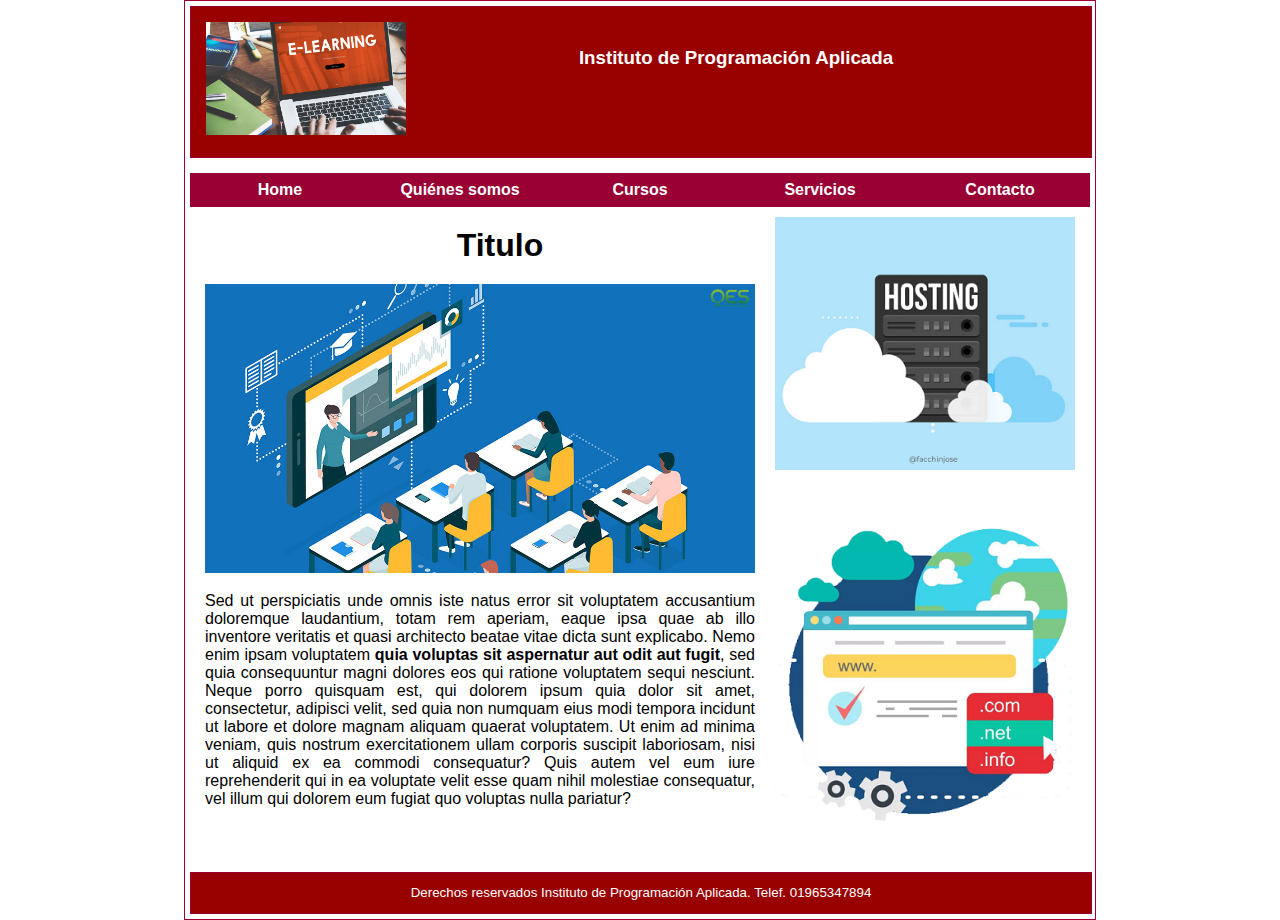
<file: index.html>
﻿<!DOCTYPE html>

<html lang="es" xmlns="http://www.w3.org/1999/xhtml">
<head>
    <meta charset="utf-8" />
    <meta name="viewport" content="width=device-width, initial-scale=1.0">
    <meta name="descripción" content="Página de enseñanza html 5" />
    <meta name="keywords" content="html5, css3, diseño web" />
    <title> Instituto de Programación </title>
    <link rel="stylesheet" type="text/css" href="css/estilos.css" />
    
</head>
<body>
    <div id="contenedor">
        <header>
            <!-- Cabecera de la página-->
            <div class="logo">
                <img src="img/logo_instituto.jpg" />
            </div>
            <h3> Instituto de Programación Aplicada</h3>
        </header>
        <nav>
            <!-- Menú de la página -->
            <ul>
                <li><a href="index.html">Home</a></li>
                <li><a href="quienesSomos.html">Quiénes somos</a></li>
                <li><a href="cursos.html">Cursos</a></li>
                <li><a href="servicios.html">Servicios</a></li>
                <li><a href="contacto.html">Contacto</a></li>
            </ul>
        </nav>
        <section id="inicio">
            <!-- Contenido principal -->
            <h1>Titulo</h1>
            <img src="img/educacion_virtual.jpg" alt="e-learning" title="Educacion Virtual"/>
            <p>
                Sed ut perspiciatis unde omnis iste natus error sit voluptatem accusantium doloremque laudantium, totam rem aperiam, eaque ipsa quae ab illo inventore veritatis et quasi architecto beatae vitae dicta sunt explicabo. Nemo enim ipsam voluptatem <strong>quia voluptas sit aspernatur aut odit aut fugit</strong>, sed quia consequuntur magni dolores eos qui ratione voluptatem sequi nesciunt. Neque porro quisquam est, qui dolorem ipsum quia dolor sit amet, consectetur, adipisci velit, sed quia non numquam eius modi tempora incidunt ut labore et dolore magnam aliquam quaerat voluptatem. Ut enim ad minima veniam, quis nostrum exercitationem ullam corporis suscipit laboriosam, nisi ut aliquid ex ea commodi consequatur? Quis autem vel eum iure reprehenderit qui in ea voluptate velit esse quam nihil molestiae consequatur, vel illum qui dolorem eum fugiat quo voluptas nulla pariatur?
            </p>
        </section>
        <aside id="inicio">
            <!-- información menos relevante de la página -->
            <a href="enlace.html"><img src="img/hosting.png" alt="publicidad" title="Ofertas"></a>
            <a href="enlace.html"><img src="img/dominios.png" alt="publicidad" title="Ofertas"></a>
        </aside>
        <footer>
            <!-- Pie de la página -->
            <small>Derechos reservados Instituto de Programación Aplicada. Telef. 01965347894</small>
        </footer>
    </div>
</body>
</html>
</file>
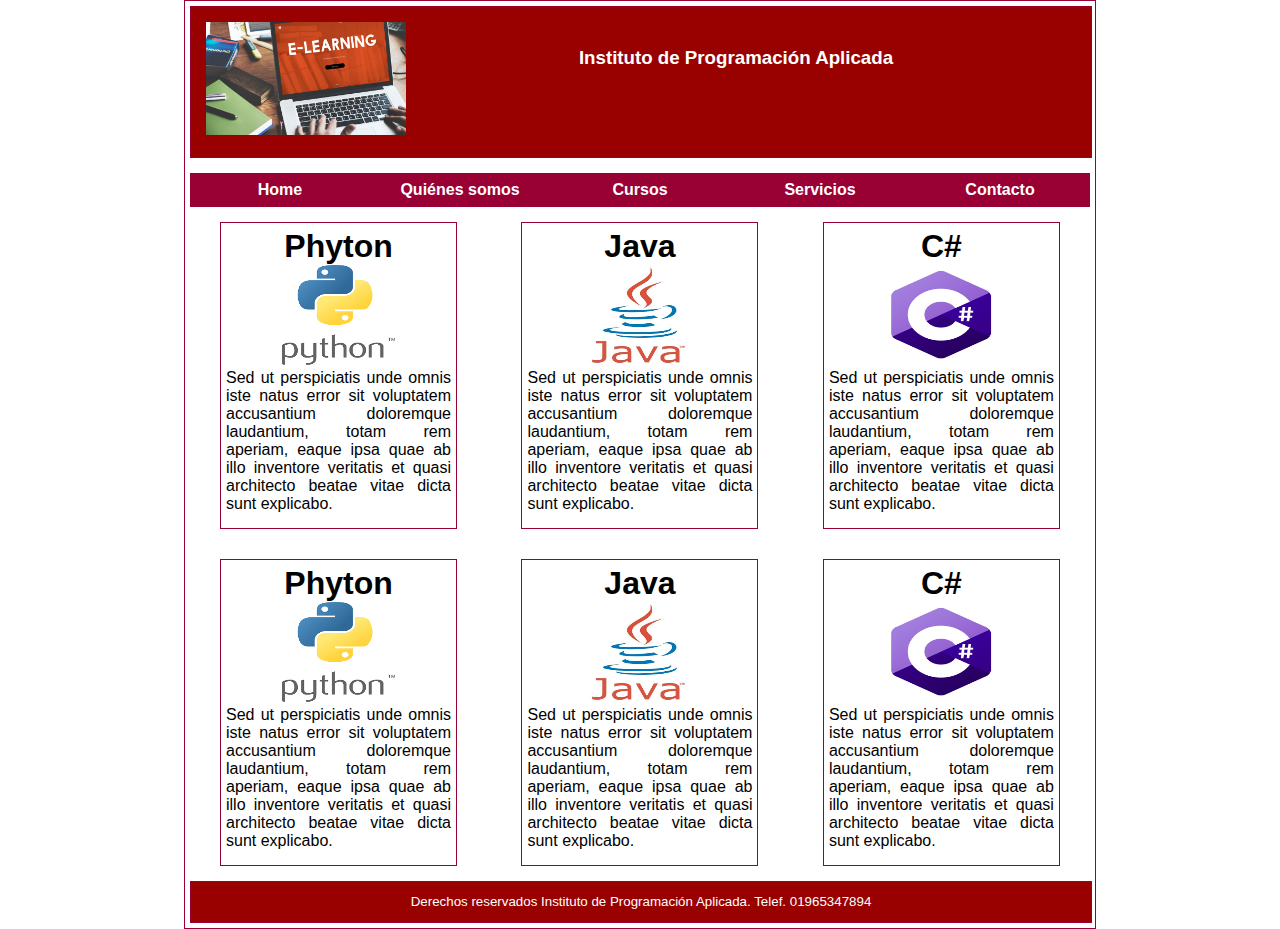
<file: cursos.html>
﻿<!DOCTYPE html>

<html lang="es" xmlns="http://www.w3.org/1999/xhtml">
<head>
    <meta charset="utf-8" />
    <meta name="viewport" content="width=device-width, initial-scale=1.0">
    <meta name="descripción" content="Página de enseñanza html 5" />
    <meta name="keywords" content="html5, css3, diseño web" />
    <title> Instituto de Programación </title>
    <link rel="stylesheet" type="text/css" href="css/estilos.css" />
</head>
<body>
    <div id="contenedor">
        <header>
            <!-- Cabecera de la página-->
            <div class="logo">
                <img src="img/logo_instituto.jpg" />
            </div>
            <h3> Instituto de Programación Aplicada</h3>
        </header>
        <nav>
            <!-- Menú de la página -->
            <ul>
                <li><a href="index.html">Home</a></li>
                <li><a href="quienesSomos.html">Quiénes somos</a></li>
                <li><a href="cursos.html">Cursos</a></li>
                <li><a href="servicios.html">Servicios</a></li>
                <li><a href="contacto.html">Contacto</a></li>
            </ul>
        </nav>
        <section id="cursos">
            <!-- Contenido principal -->
            <div>
                <article>
                    <h1>Phyton</h1>
                    <figure>
                        <img class="imgCurso" src="img/python.png" alt="Curso Phyton" />
                    </figure>
                    <p>
                        Sed ut perspiciatis unde omnis iste natus error sit voluptatem accusantium doloremque laudantium, totam rem aperiam, eaque ipsa quae ab illo inventore veritatis et quasi architecto beatae vitae dicta sunt explicabo.
                    </p>

                </article>
                <article>
                    <h1>Java</h1>
                    <figure>
                        <img class="imgCurso" src="img/java.jpg" alt="Curso Java" />
                    </figure>
                    <p>
                        Sed ut perspiciatis unde omnis iste natus error sit voluptatem accusantium doloremque laudantium, totam rem aperiam, eaque ipsa quae ab illo inventore veritatis et quasi architecto beatae vitae dicta sunt explicabo.
                    </p>

                </article>
                <article>
                    <h1>C#</h1>
                    <figure>
                        <img class="imgCurso" src="img/csharp.png" alt="Curso C#" />
                    </figure>
                    <p>
                        Sed ut perspiciatis unde omnis iste natus error sit voluptatem accusantium doloremque laudantium, totam rem aperiam, eaque ipsa quae ab illo inventore veritatis et quasi architecto beatae vitae dicta sunt explicabo.
                    </p>
                </article>
            </div>
            <div>
                <article>
                    <h1>Phyton</h1>
                    <figure>
                        <img class="imgCurso" src="img/python.png" alt="Curso Phyton" />
                    </figure>
                    <p>
                        Sed ut perspiciatis unde omnis iste natus error sit voluptatem accusantium doloremque laudantium, totam rem aperiam, eaque ipsa quae ab illo inventore veritatis et quasi architecto beatae vitae dicta sunt explicabo.
                    </p>

                </article>
                <article>
                    <h1>Java</h1>
                    <figure>
                        <img class="imgCurso" src="img/java.jpg" alt="Curso Java" />
                    </figure>
                    <p>
                        Sed ut perspiciatis unde omnis iste natus error sit voluptatem accusantium doloremque laudantium, totam rem aperiam, eaque ipsa quae ab illo inventore veritatis et quasi architecto beatae vitae dicta sunt explicabo.
                    </p>

                </article>
                <article>
                    <h1>C#</h1>
                    <figure>
                        <img class="imgCurso" src="img/csharp.png" alt="Curso C#" />
                    </figure>
                    <p>
                        Sed ut perspiciatis unde omnis iste natus error sit voluptatem accusantium doloremque laudantium, totam rem aperiam, eaque ipsa quae ab illo inventore veritatis et quasi architecto beatae vitae dicta sunt explicabo.
                    </p>
                </article>
            </div>

        </section>
        <footer>
            <!-- Pie de la página -->
            <small>Derechos reservados Instituto de Programación Aplicada. Telef. 01965347894</small>
        </footer>
    </div>
</body>
</html>
</file>
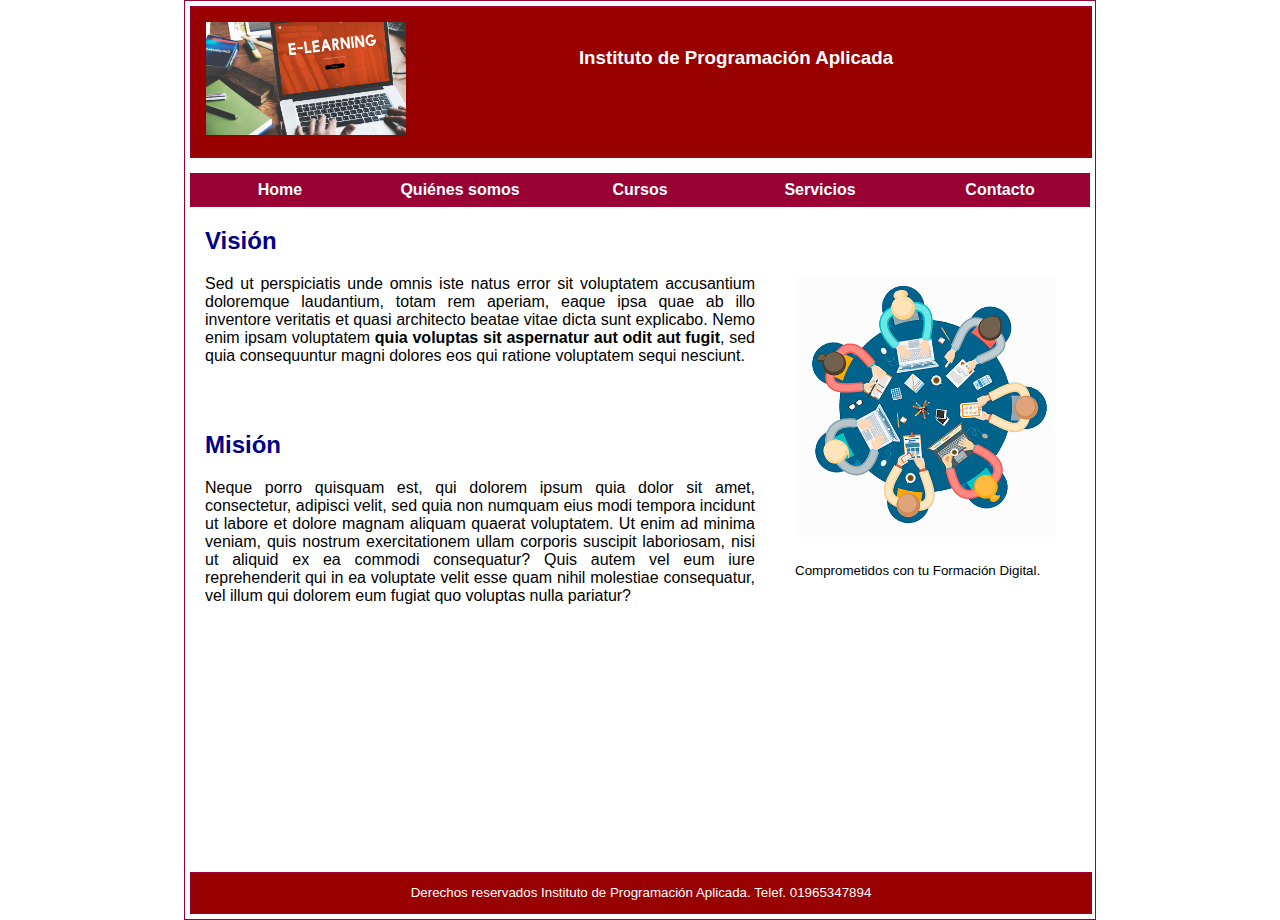
<file: quienesSomos.html>
﻿<!DOCTYPE html>

<html lang="es" xmlns="http://www.w3.org/1999/xhtml">
<head>
    <meta charset="utf-8" />
    <meta name="viewport" content="width=device-width, initial-scale=1.0">
    <meta name="descripción" content="Página de enseñanza html 5" />
    <meta name="keywords" content="html5, css3, diseño web" />
    <title> Instituto de Programación </title>
    <link rel="stylesheet" type="text/css" href="css/estilos.css" />
</head>
<body>
    <div id="contenedor">
        <header>
            <!-- Cabecera de la página-->
            <div class="logo">
                <img src="img/logo_instituto.jpg" />
            </div>
            <h3> Instituto de Programación Aplicada</h3>
        </header>
        <nav>
            <!-- Menú de la página -->
            <ul>
                <li><a href="index.html">Home</a></li>
                <li><a href="quienesSomos.html">Quiénes somos</a></li>
                <li><a href="cursos.html">Cursos</a></li>
                <li><a href="servicios.html">Servicios</a></li>
                <li><a href="contacto.html">Contacto</a></li>
            </ul>
        </nav>
        <section id="inicio">
            <!-- Contenido principal -->
            <h2>Visión</h2>
            <p>
                Sed ut perspiciatis unde omnis iste natus error sit voluptatem accusantium doloremque laudantium, totam rem aperiam, eaque ipsa quae ab illo inventore veritatis et quasi architecto beatae vitae dicta sunt explicabo. Nemo enim ipsam voluptatem <strong>quia voluptas sit aspernatur aut odit aut fugit</strong>, sed quia consequuntur magni dolores eos qui ratione voluptatem sequi nesciunt.
            </p>

            <br /><br />

            <h2>Misión</h2>
            <p>Neque porro quisquam est, qui dolorem ipsum quia dolor sit amet, consectetur, adipisci velit, sed quia non numquam eius modi tempora incidunt ut labore et dolore magnam aliquam quaerat voluptatem. Ut enim ad minima veniam, quis nostrum exercitationem ullam corporis suscipit laboriosam, nisi ut aliquid ex ea commodi consequatur? Quis autem vel eum iure reprehenderit qui in ea voluptate velit esse quam nihil molestiae consequatur, vel illum qui dolorem eum fugiat quo voluptas nulla pariatur?</p>

        </section>
        <aside id="inicio">
            <!-- información menos relevante de la página -->
            <figure class="figuraQS">
                <img src="img/instituto.png" alt="Instituto Programacion" />
                <figcaption>
                    <small>Comprometidos con tu Formación Digital.</small>
                </figcaption>
            </figure>
        </aside>
        <footer>
            <!-- Pie de la página -->
            <small>Derechos reservados Instituto de Programación Aplicada. Telef. 01965347894</small>
        </footer>
    </div>
</body>
</html>
</file>
<file: css/estilos.css>
﻿/* CSS Document */

* {
    margin: 0px;
    padding: 0px;
    font-family: Arial, Helvetica, sans-serif;
}

#contenedor {
    border: 1px solid #903;
    margin-left: auto;
    margin-right: auto;
    width: 900px;
    background-color: #FFF;
    padding: 5px;
    /*height: 920px;*/
}

header {
    border: 1px solid #903;
    width: 100%;
    margin-bottom: 15px;
    height: 150px;
    background-color: rgba(153,0,0,1);
    overflow: hidden; /*contenido se adapta al tamaño*/
}

    header h3 {
        color: #FFF;
        padding: 40px;
        text-align: center;
    }

section#inicio {
    /*border: 1px solid #903;*/
    width: 550px;
    float: left; /*ubicación a la izquierda*/
    height: 650px;
    margin-left: 15px;
    margin-bottom: 15px;
}

aside#inicio {
    /*border: 1px solid #903;*/
    margin-right: 15px;
    width: 300px;
    float: right; /*ubicación a la derecha*/
    height: 650px;
    margin-bottom: 15px;
}

footer {
    border: 1px solid #903;
    clear: both; /*para recuperar su posición sin flotación*/
    width: 100%;
    height: 30px;
    background-color: rgba(153,0,0,1);
    text-align: center;
    padding-top:10px;    
}

    footer small {
        color: #FFF;
    }

nav {
    width: 100%;
}

    nav ul {
        list-style: none;
    }

        nav ul li {
            float: left;
            width: 20%;
            text-align: center;
        }

            nav ul li a {
                display: block;
                padding-top: 8px;
                padding-bottom: 8px;
                font-weight: bold;
                color: white;
                background: #903;
                text-decoration: none;
            }

                nav ul li a:hover {
                    background-color: chocolate;
                }

header .logo {
    float: left;
    margin: 15px;
    width: 200px;
}

    header .logo img {
        width: 100%;
    }

section#inicio h1 {
    width: 100%;
    text-align: center;
    margin: 20px;
}

section p {
    text-align: justify;
    margin-bottom: 10px;
}

section#inicio img {
    width: 100%;
    margin-bottom: 15px;
}

aside img {
    width: 100%;
    margin-top: 10px;
    margin-bottom: 20px;
}

/*Estilos Seccion Quienes Somos*/

section#inicio h2 {
    width: 100%;
    text-align: left;
    margin-top: 20px;
    margin-bottom: 20px;
    color: darkblue;
}

.figuraQS {
    margin: 60px 20px 20px 20px;
}

/*Estilos Seccion Cursos*/

article {
    border: 1px solid #903;
    width: 25%;
    display: inline-block;
    margin: 15px 30px;
    padding: 5px;
}

    article h1 {
        text-align: center;
    }

    article figure {
        text-align: center;
    }

    article p {
        text-align: justify;
    }

.imgCurso {
    width: 50%;
    height: 100px;
}
</file>
